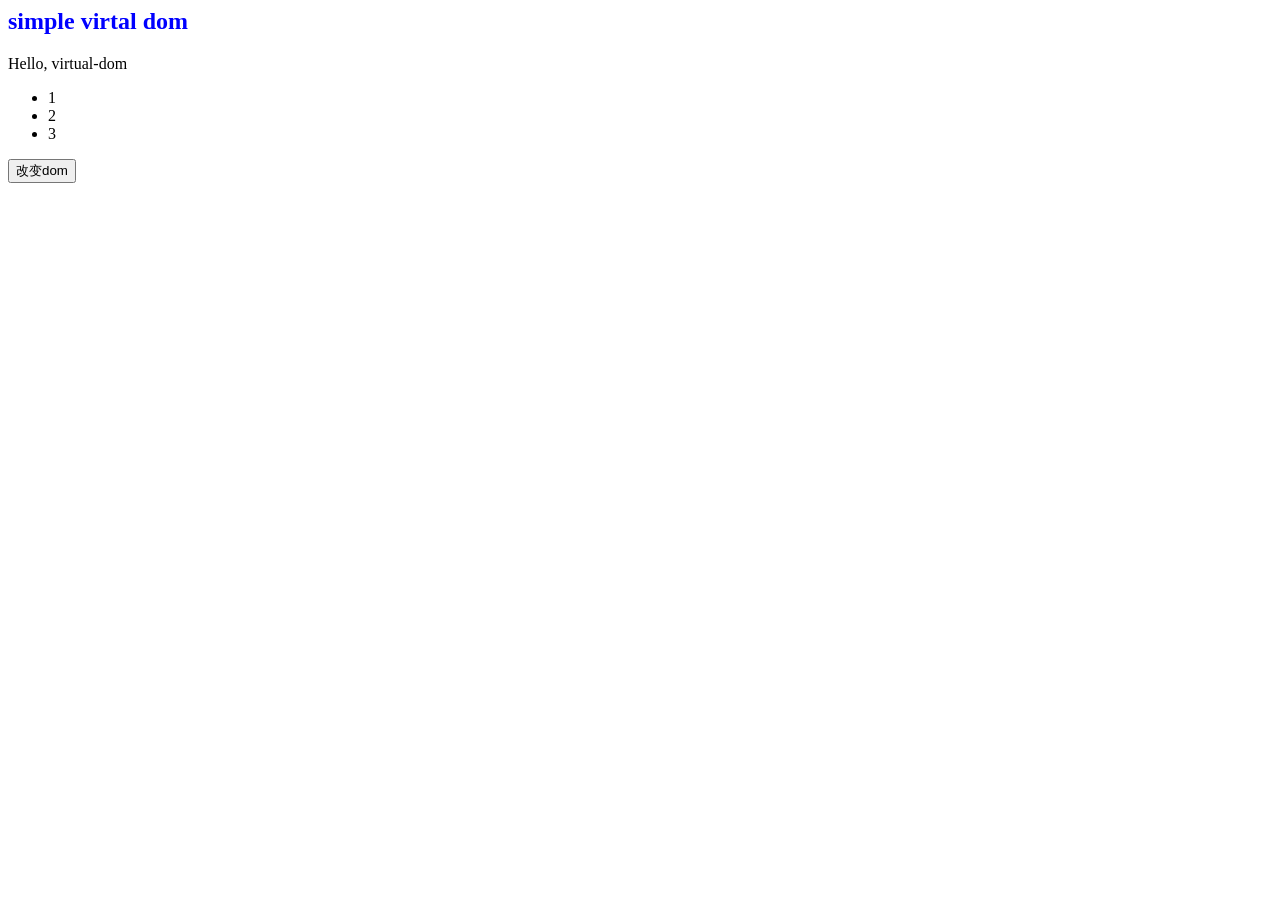
<file: vdom/vdom/index.html>
<html>
<head>
    <title>vdom demo</title>
    <script src="vendor/utils.js"></script>
    <script src="lib/list-diff.js"></script>
    <script src="lib/vdom.js"></script>
</head>
<body>
    <section id="main"></section>
    <button id="change" onclick="changeDom()">改变dom</button>
</body>
<script type="text/javascript">

	var el = vdom.element;
	var diff = vdom.diff;
	var patch = vdom.patch;

	var tree = el('div', {'id': 'container'}, 
					[
						el('h1', {style: 'color: blue'}, ['simple virtal dom']),
						el('p', ['Hello, virtual-dom']),
						el('ul',[
									el('li', {}, "1"),
									el('li', {}, '2'),
									el('li', {}, '3')
								])
					]
			    );
	// console.log(JSON.stringify(tree))
	var realDom = tree.render()
	document.getElementById('main').appendChild(realDom)

	function changeDom(){
		var newTree = el('div', {'id': 'container'},
							[
								el('h1', {style: 'color: red'},
										['simple virtal dom']),
								el('p', ['Hello, virtual-dom']),
								el('ul', [
											el('li', null, 312321),
											el('li', null, 2134324)
										])
							])

		var patches = diff(tree, newTree)
		patch(realDom, patches)
	}
</script>
</html>
</file>
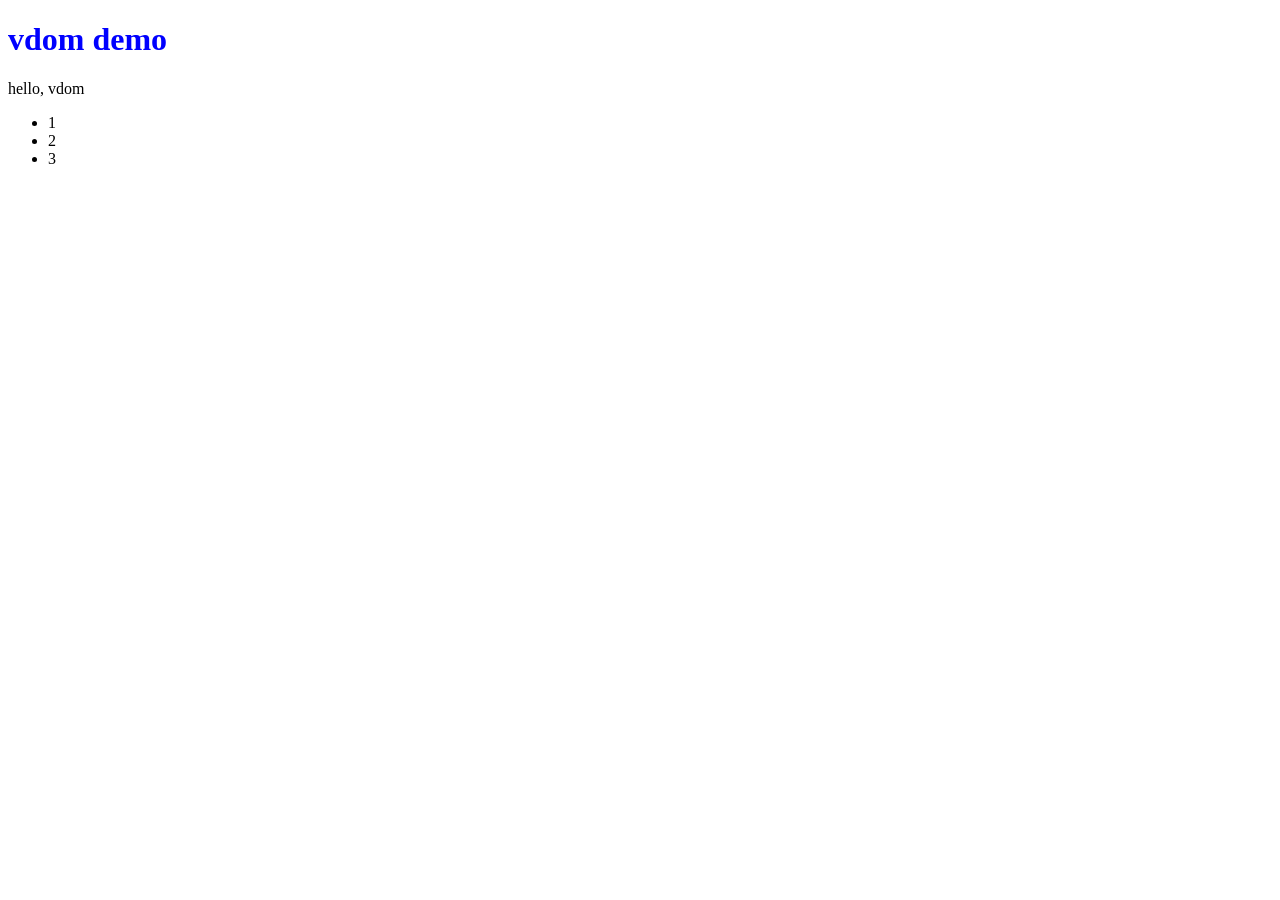
<file: vdom/vdom/hahah.html>
<!DOCTYPE html>
<html>
<head>
	<title>vdom</title>
</head>
<body>
	<div id="demo"></div>
</body>
<script type="text/javascript">
	function setAttr (node, key, value) {
	  switch (key) {
	    case 'style':
	      node.style.cssText = value
	      break
	    case 'value':
	      var tagName = node.tagName || ''
	      tagName = tagName.toLowerCase()
	      if (
	        tagName === 'input' || tagName === 'textarea'
	      ) {
	        node.value = value
	      } else {
	        // if it is not a input or textarea, use `setAttribute` to set
	        node.setAttribute(key, value)
	      }
	      break
	    default:
	      node.setAttribute(key, value)
	      break
	  }
	}
	/**
	 * 写一个表示界面节点的对象
	 */
	function Element(tagName, props, children) {
		if(!(this instanceof Element)) {
			return new Element(tagName, props, children);
		}
		return Object.assign(this, {tagName, props, children})
	}
	/**
	 * 将 Element 对象渲染成 DOM
	 */
	function render (element){
		var node = document.createElement(element.tagName);

		for (var i in element.props) {
			setAttr(node, i, element.props[i])
		}

		//children ,可能为 null,
		//          不为 null, 1. 直接一个元素； 2. 一堆元素
		if(element.children){
			if (!(element.children instanceof Array)) {
				element.children = [element.children]
			}
			element.children.forEach(function(child){
				var childNode = child instanceof Element
									? render(child)
									: document.createTextNode(child);
				node.appendChild(childNode)	
			});
		}
		return node;
	}
	/*********************************************/
	var  el = Element;
	var tree = el('div', {id: 'wrap'}, [
			el('h1', {style: 'color: blue'}, ['vdom demo']),
			el('p', {}, 'hello, vdom'),
			el('ul', {}, [
				el('li', {}, '1'),
				el('li', {}, '2'),
				el('li', {}, '3')
				]),
		]);
	// console.log(JSON.stringify(tree))
	var realDom = render(tree)
	document.getElementById('demo').appendChild(realDom)
</script>
</html>
</file>
